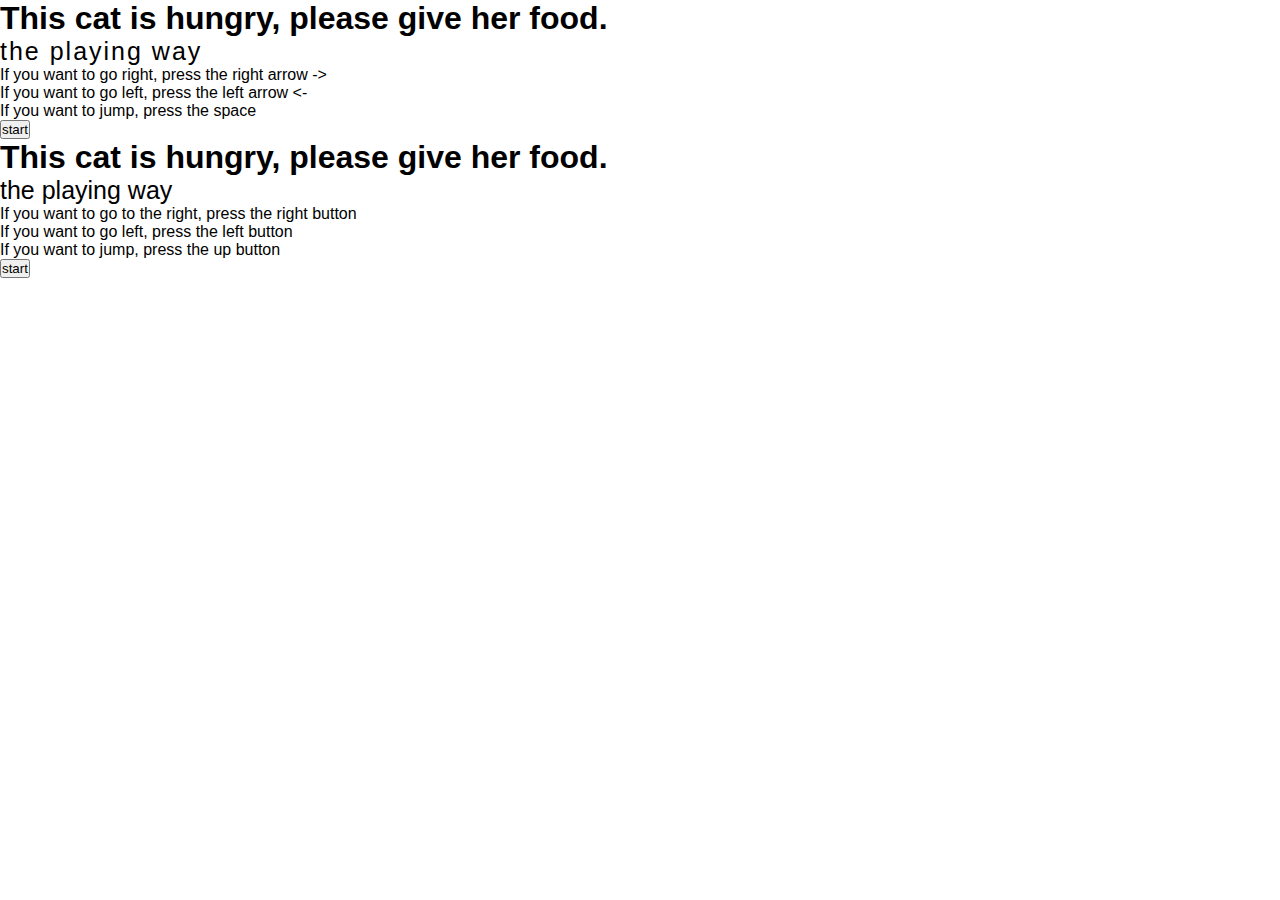
<file: index.html>
<!DOCTYPE html>
<html lang="en">
<head>
    <meta charset="UTF-8">
    <meta name="viewport" content="width=device-width, initial-scale=1.0">
    <title>Hungry Cat-level1</title>
    <link rel="stylesheet" href="style.css">
    <link href="https://cdn.jsdelivr.net/npm/bootstrap@5.3.1/dist/css/bootstrap.min.css" rel="stylesheet" integrity="sha384-4bw+/aepP/YC94hEpVNVgiZdgIC5+VKNBQNGCHeKRQN+PtmoHDEXuppvnDJzQIu9" crossorigin="anonymous">
    <script src="https://cdn.jsdelivr.net/npm/bootstrap@5.3.1/dist/js/bootstrap.bundle.min.js" integrity="sha384-HwwvtgBNo3bZJJLYd8oVXjrBZt8cqVSpeBNS5n7C8IVInixGAoxmnlMuBnhbgrkm" crossorigin="anonymous"></script>
    
</head>
<body class="body">
    <div class="des">
        <div class=" d-flex justify-content-center align-items-center  mt-5">
            <div class="d-flex justify-content-center mt-5 flex-column">
                <div  class="d-flex justify-content-center align-items-center mt-5 flex-column">
                    <h1>This cat is hungry, please give her food.</h1>
                    <p style="font-size: 25px; letter-spacing: 2px;" class="mt-5">the playing way</p>
                    <p>If you want to go right, press the right arrow  -></p>
                    <p>If you want to go left, press the left arrow  <-</p>
                    <p>If you want to jump, press the space</p>

                    <button type="button" onclick="GoNewPage()" class="btn btn-primary mt-5 align-middle">start</button>

                </div>
            </div>
        </div>
    </div>
    <div class="tab">
        
                <div class="d-flex justify-content-center align-items-center mt-5 flex-column">
                    <h1>This cat is hungry, please give her food.</h1>
                    <p style="font-size: 25px;" class="mt-5">the playing way</p>
                    <p>If you want to go to the right, press the right button</p>
                    <p>If you want to go left, press the left button</p>
                    <p>If you want to jump, press the up button</p>
                    <button type="button" onclick="GoNewPage()" class="btn btn-primary mt-5 align-middle">start</button>
                </div>

        <script src="main.js"></script>

    </div>
    
    
</body>
</html>
</file>
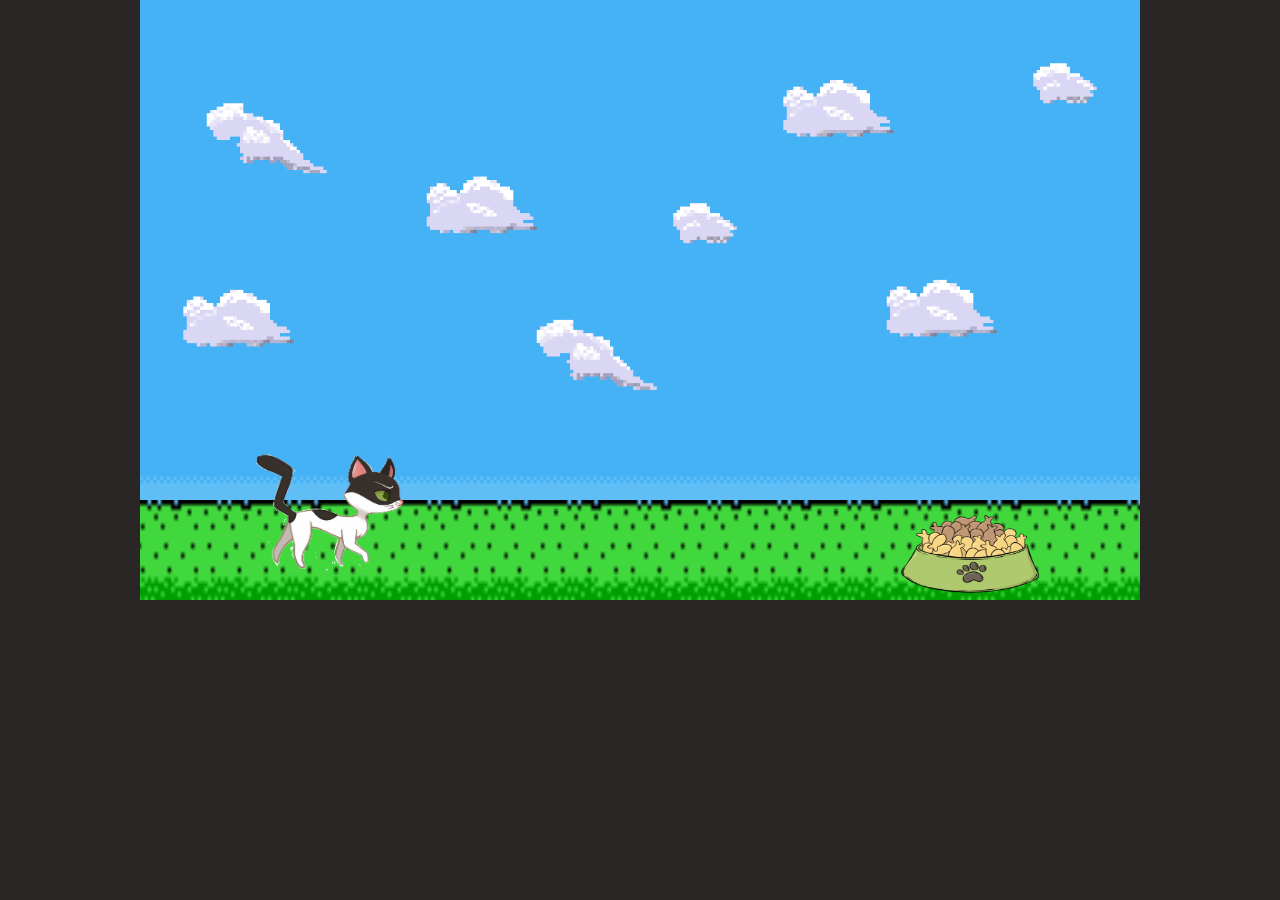
<file: level1.html>
<!DOCTYPE html>
<html lang="en">
<head>
    <meta charset="UTF-8">
    <meta name="viewport" content="width=device-width, initial-scale=1.0">
    <title>Hungry Cat-level1</title>
    <link rel="stylesheet" href="style1.css">
    <link href="https://cdn.jsdelivr.net/npm/bootstrap@5.3.1/dist/css/bootstrap.min.css" rel="stylesheet" integrity="sha384-4bw+/aepP/YC94hEpVNVgiZdgIC5+VKNBQNGCHeKRQN+PtmoHDEXuppvnDJzQIu9" crossorigin="anonymous">
    <script src="https://cdn.jsdelivr.net/npm/bootstrap@5.3.1/dist/js/bootstrap.bundle.min.js" integrity="sha384-HwwvtgBNo3bZJJLYd8oVXjrBZt8cqVSpeBNS5n7C8IVInixGAoxmnlMuBnhbgrkm" crossorigin="anonymous"></script>


</head>
<body onload="startGame()" class="body">
    <div class=" d-flex justify-content-center align-items-center  mt-5 ">
        <div id="area" class="d-flex justify-content-center mt-5">
            
        </div>
    </div>
    <div class="tab">
        <div class="d-flex justify-content-around mt-5">
            <div class="btns">
                <button class="btn btn-info" onmousedown="left()"  onmouseup="stop()">Left</button>
                <button class="btn btn-info" onmousedown="jump()">Up</button>
                <button class="btn btn-info " onmousedown="right()"  onmouseup="stop()" >Right</button>
                
            </div>
        </div>
    </div>
    
    <script src="main.js"></script>

</body>
</html>
</file>
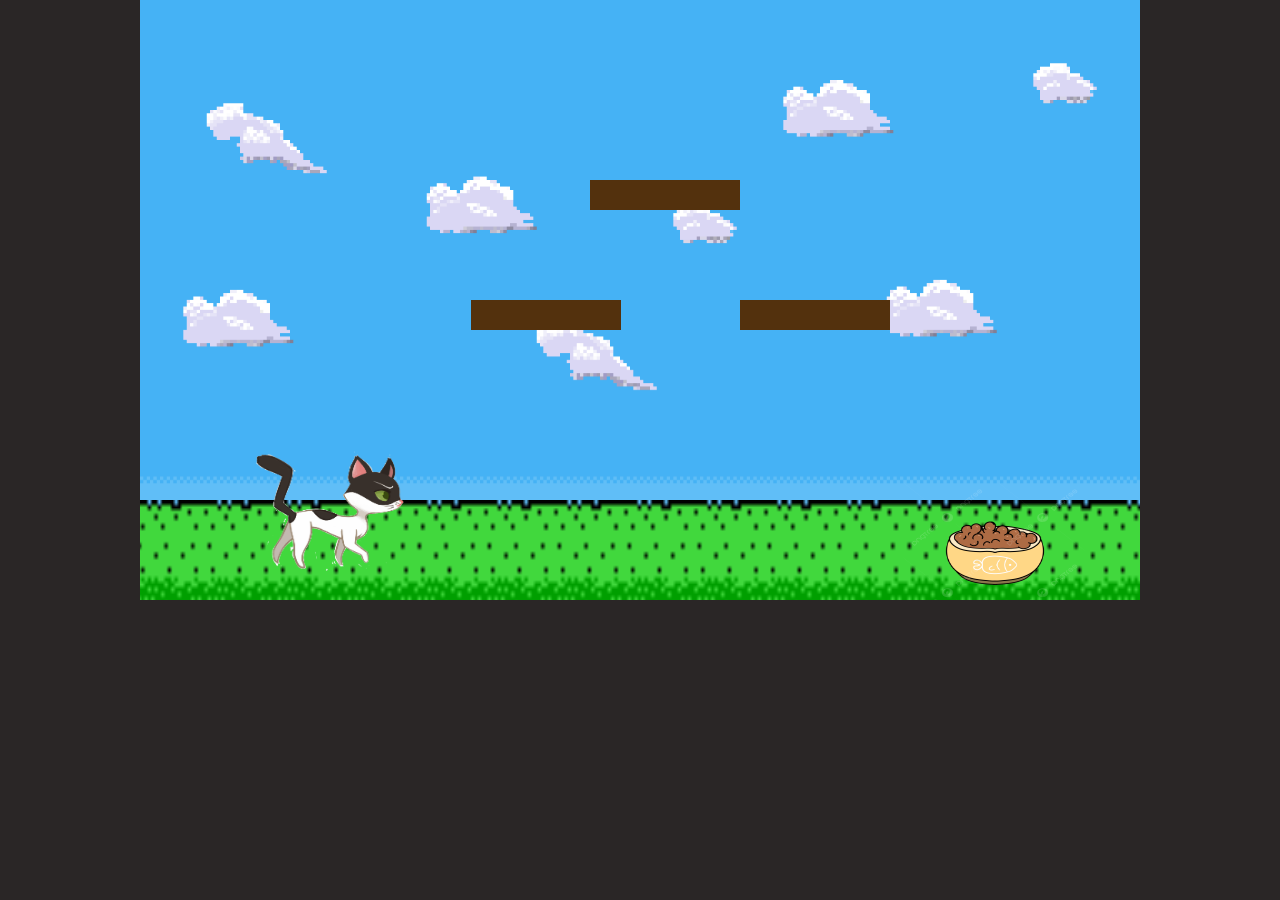
<file: level2.html>
<!DOCTYPE html>
<html lang="en">
<head>
    <meta charset="UTF-8">
    <meta name="viewport" content="width=device-width, initial-scale=1.0">
    <title>Hungry Cat-level2</title>
    <link rel="stylesheet" href="style1.css">
    <link href="https://cdn.jsdelivr.net/npm/bootstrap@5.3.1/dist/css/bootstrap.min.css" rel="stylesheet" integrity="sha384-4bw+/aepP/YC94hEpVNVgiZdgIC5+VKNBQNGCHeKRQN+PtmoHDEXuppvnDJzQIu9" crossorigin="anonymous">
    <script src="https://cdn.jsdelivr.net/npm/bootstrap@5.3.1/dist/js/bootstrap.bundle.min.js" integrity="sha384-HwwvtgBNo3bZJJLYd8oVXjrBZt8cqVSpeBNS5n7C8IVInixGAoxmnlMuBnhbgrkm" crossorigin="anonymous"></script>
    
</head>
<body onload="startGame()" class="body">
    <div class=" d-flex justify-content-center align-items-center  mt-5 ">
        <div id="area" class="d-flex justify-content-center mt-5">
            
        </div>
    </div>
    <div class="tab">
        <div class="d-flex justify-content-around mt-5">
            <div class="btns">
                <button class="btn btn-info" onmousedown="left()"  onmouseup="stop()">Left</button>
                <button class="btn btn-info" onmousedown="jump()">Up</button>
                <button class="btn btn-info " onmousedown="right()"  onmouseup="stop()" >Right</button>
                
            </div>
        </div>
    </div>
    <script src="level2.js"></script>
    
</body>
</html>
</file>
<file: style.css>
*{
    margin: 0;
    padding: 0;
    
}
body {
    font-family: "Open Sans", -apple-system, BlinkMacSystemFont, "Segoe UI", Roboto, Oxygen-Sans, Ubuntu, Cantarell, "Helvetica Neue", Helvetica, Arial, sans-serif; 
    background-color: #0000;
}
canvas{
    background-image: url(bg.gif);
    background-repeat: no-repeat;
    background-size: cover;
    /* border: 2px solid red; */
    color: #53310d;
}
</file>
<file: style1.css>
*{
    margin: 0;
    padding: 0;
    

}
.body{
    background-color: #2a2626;
    color: white;
    display: flex;
    flex-direction: column;
    justify-content: center;
    align-items: center;
    font-family: "Open Sans", -apple-system, BlinkMacSystemFont, "Segoe UI", Roboto, Oxygen-Sans, Ubuntu, Cantarell, "Helvetica Neue", Helvetica, Arial, sans-serif; 
}


canvas{
    background-image: url(bg.gif);
    background-repeat: no-repeat;
    background-size: cover;
    /* border: 2px solid red; */
}
 /* Desktop */

@media only screen and (min-width: 992px) {
    .tab{
        display: none;
    }
    .des{
        display: flex;
        color: white;
    }
    
    
}
/* Tablet */
@media only screen and (min-width:321px) and (max-width:768px) {
    canvas{
        margin: 0;
        padding: 0;
    }
    .tab{
        display: flex;
    justify-content: center;
    align-items: center;
        color: white;
        /* border: 2px solid red; */
        width: 600px;
        

    }
    .btns{
        /* border: 2px solid rgb(0, 136, 255); */
        width: 400px;
        display: flex;
        justify-content: space-evenly;

    }
    
}
</file>
